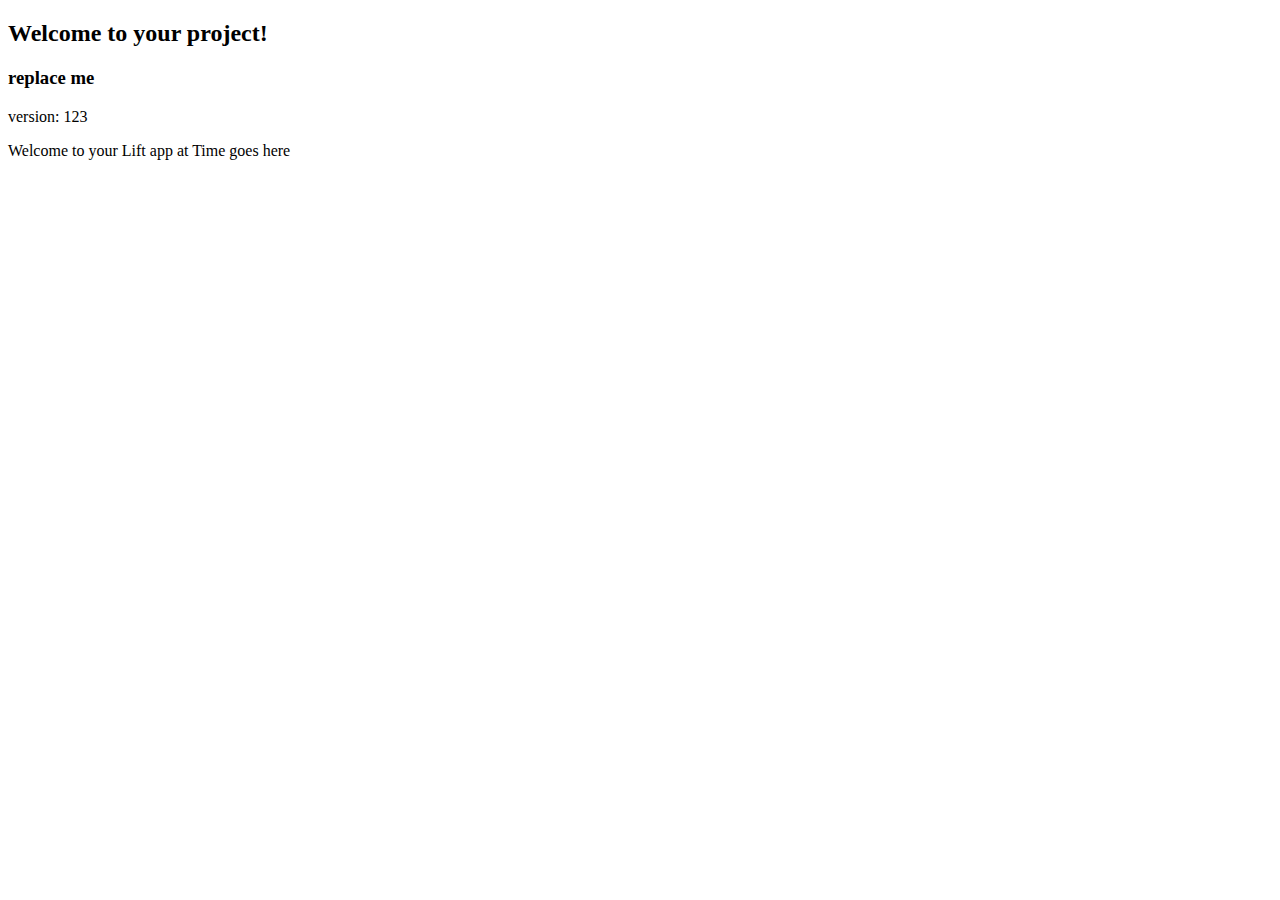
<file: src/main/webapp/index.html>
<!DOCTYPE html>
<html xmlns="http://www.w3.org/1999/xhtml" xmlns:lift="http://liftweb.net/">
<body class="lift:content_id=content">
  <div id="content" class="lift:surround?with=default;at=content">
    <h2>Welcome to your project!</h2>
    <h3>
      <span class="lift:helloWorld.render">replace me</span>
    </h3>
    <p>version: 123</p>
    <p>
      <span class="lift:helloWorld.howdy">Welcome to your Lift app at <span id="time">Time goes here</span>
      </span>
    </p>
  </div>
</body>
</html>
</file>
